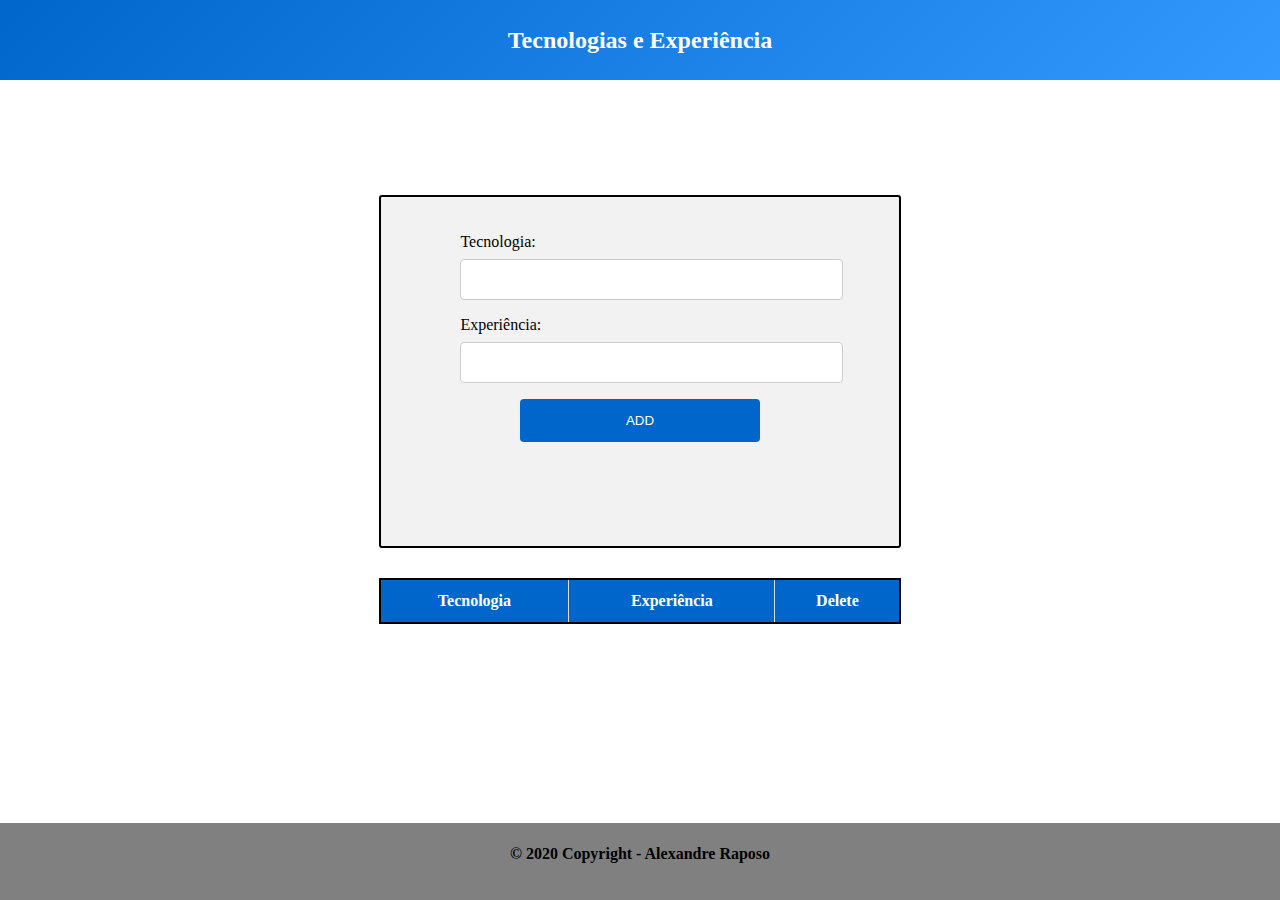
<file: index.html>
<!DOCTYPE html>
<html>
  <head>
    <title>Formulario</title>
    <link rel="stylesheet" type="text/css" href="style.css">
    <script src="capture.js"></script>
  </head>
    <body>
      <div class="container-grid">
        <header class="container-header">
          <h2>Tecnologias e Experiência</h2>
        </header>

          <div class="container-form">
            <form id="form">
              <p id="msg-empty" class="msg-empty"></p>
              <label for="technology">Tecnologia:</label>
              <br />
              <input oninput="msgOnInput();" type="text" name="technology" id="technology" />
              <p id="msg-empty-technology" class="msg-empty-technology"></p>
              <p id="msg-technology-exist" class="msg-technology-exist"></p>
              <label for="experience">Experiência:</label>
              <br />
              <input type="text" name="experience" id="experience" />
              <p id="msg-empty-experience" class="msg-empty-experience"></p>
              <button id="btn-addInfo" onclick="addInfo();" onmouseenter="btnAddMouseEnter();" onmouseout="btnAddMouseOut();" type="submit">ADD</button>
              <br />
            </form>
          </div>
          
          <div class="container-table">
            <table id="table" class="table">
                <tr>
                  <th>
                      Tecnologia
                  </th>
                  <th>
                      Experiência
                  </th>
                  <th>
                      Delete
                  </th>
                </tr>
            </table>
          </div>
        <footer id="container-footer">
          <h4 id="lol">© 2020 Copyright - Alexandre Raposo</h4>
        </footer>
      </div>

              <!-- DELETE POP-UP -->

              <div id="pop-up-container" class="pop-up-container">
                <div id="pop-up-delete" class="pop-up-delete">
                  <button id="close" class="close">x</button>
                  <h3 class="text-delete">Deseja mesmo eliminar essa tecnologia?</h3>
                  <button id="btn-delete" class="btn-delete" type="submit">Delete</button>
                  <button id="btn-cancel" class="btn-cancel" type="submit">Cancel</button>
                </div>
              </div>

              <!-- DELETE POP-UP -->

    </body>
</html>
</file>
<file: style.css>
html, body {
  margin: 0;
  padding: 0;
  width: 100%;
  height: 100%;
  box-sizing: border-box;
}

/*------------GRID------------*/

.container-grid {
  display: grid;
  grid-template-columns: 1fr 1.5fr 1fr;
  height: 100vh;
  margin: auto;
  gap: 30px;

  grid-template-areas: "header header header"
                      ". form ."
                      ". table ."
                      "footer footer footer"

}

/*------------GRID------------*/

/*------------HEADER------------*/

.container-header {
  grid-area: header;
  align-self: start;
  height: 80px;
  background: linear-gradient(135deg, #0066CC, #3399FF);
  color: white;
  font-family: 'Baloo Paaji 2', cursive;
  align-items: center;
  justify-content: center;
  display: flex;
  flex-wrap: wrap;
}

/*------------HEADER------------*/

/*------------FORM------------*/

.container-form {
  grid-area: form;
  border: 2px solid black;
  border-radius: 3px;
  background: #f2f2f2;
  padding: 20px;
}

label {
  margin-left: 12.5%;
  font-family: 'Baloo Paaji 2', cursive;
}

input {
  width: 80%;
  padding: 12px 20px;
  margin-top: 8px;
  margin-left: 12.5%;
  border: 1px solid #ccc;
  border-radius: 4px;
  box-sizing: border-box;
}

#btn-addInfo{
  width: 50%;
  background: #0066CC;
  color: white;
  padding: 14px 20px;
  margin-left: 25%;
  border: none;
  border-radius: 4px;
  cursor: pointer;
}

#btn-removeInfo {
  width: 100% auto;
  background-color: red;
  color: white;
  padding: 14px 20px;
  margin: 8px 0;
  border: none;
  border-radius: 4px;
  cursor: pointer;
}

.msg-empty {
  margin-left: 12.5%;
  color: red;
}

.msg-empty-technology {
  margin-left: 12.5%;
  color: red;
}

.msg-empty-experience {
  margin-left: 12.5%;
  color: red;
}

.msg-technology-exist {
  margin-left: 12.5%;
  color: red;
}

/*------------FORM------------*/

/*------------TABLE------------*/

.container-table {
  grid-area: table;
  font-family: 'Baloo Paaji 2', cursive;
}

.table {
  border-collapse: collapse;
  border: 2px solid black;
  width: 100%;
  text-align: center;
}

.table td, .table th {
  border: 1px solid #ddd;
  padding: 8px;
}

.table th {
  padding-top: 12px;
  padding-bottom: 12px;
  text-align: center;
  background-color: #0066CC;
  color: white;
}

#btn-removeInfo:hover {
  background-color: #FF6666;
}

/*------------TABLE------------*/

/*------------FOOTER------------*/

#container-footer {
  grid-area: footer;
  align-self: end;
  height: 75px;
	width     : auto;
	background: gray;
	text-align: center;
	padding   : 1px;
}

/*------------FOOTER------------*/

/*------------DELETE POP-UP------------*/

.pop-up-container {
  width: 100vw;
  height: 100vh;
  background: rgba(0, 0, 0, .5);
  position: fixed;
  top: 0;
  left: 0;
  display: none;
  justify-content: center;
  align-items: center;
}

.pop-up-delete {
  text-align: center;
  background: #f2f2f2;
  width: 50%;
  height: 100px;
  min-width: 320px;
  padding: 40px;
  border: 5px solid black;
  box-shadow: 0 0 0 5px #f2f2f2;
  font-family: 'Baloo Paaji 2', cursive;
  position: relative;
}

@keyframes anim {
  from {
    opacity: 0;
    transform: translate3d(0, -60px, 0);
  }
  to {
    opacity: 1;
    transform: translate3d(0, 0, 0);
  }
}

.show .pop-up-delete {
  animation: anim .4s;
}

.close {
  position: absolute;
  top: -25px;
  right: -25px;
  width: 50px;
  height: 50px;
  border-radius: 50%;
  border: 4px solid #f2f2f2;
  background: black;
  color: white;
  cursor: pointer;
  box-shadow: 0 4px 4px 0 rgba(0, 0, 0, .3);
}

.pop-up-container.show {
  display: flex;
}

#btn-delete {
  width: 15% auto;
  background: red;
  color: white;
  padding: 14px 20px;
  border: none;
  border-radius: 4px;
  cursor: pointer;
}

#btn-delete:hover {
  background-color: #FF6666;
}

#btn-cancel:hover {
  background-color: #404040;
}

.close:hover {
  background-color: #404040;
}

#btn-cancel {
  width: 15% auto;
  background: black;
  color: white;
  padding: 14px 20px;
  border: none;
  border-radius: 4px;
  cursor: pointer;
}

/*------------DELETE POP-UP------------*/
</file>
